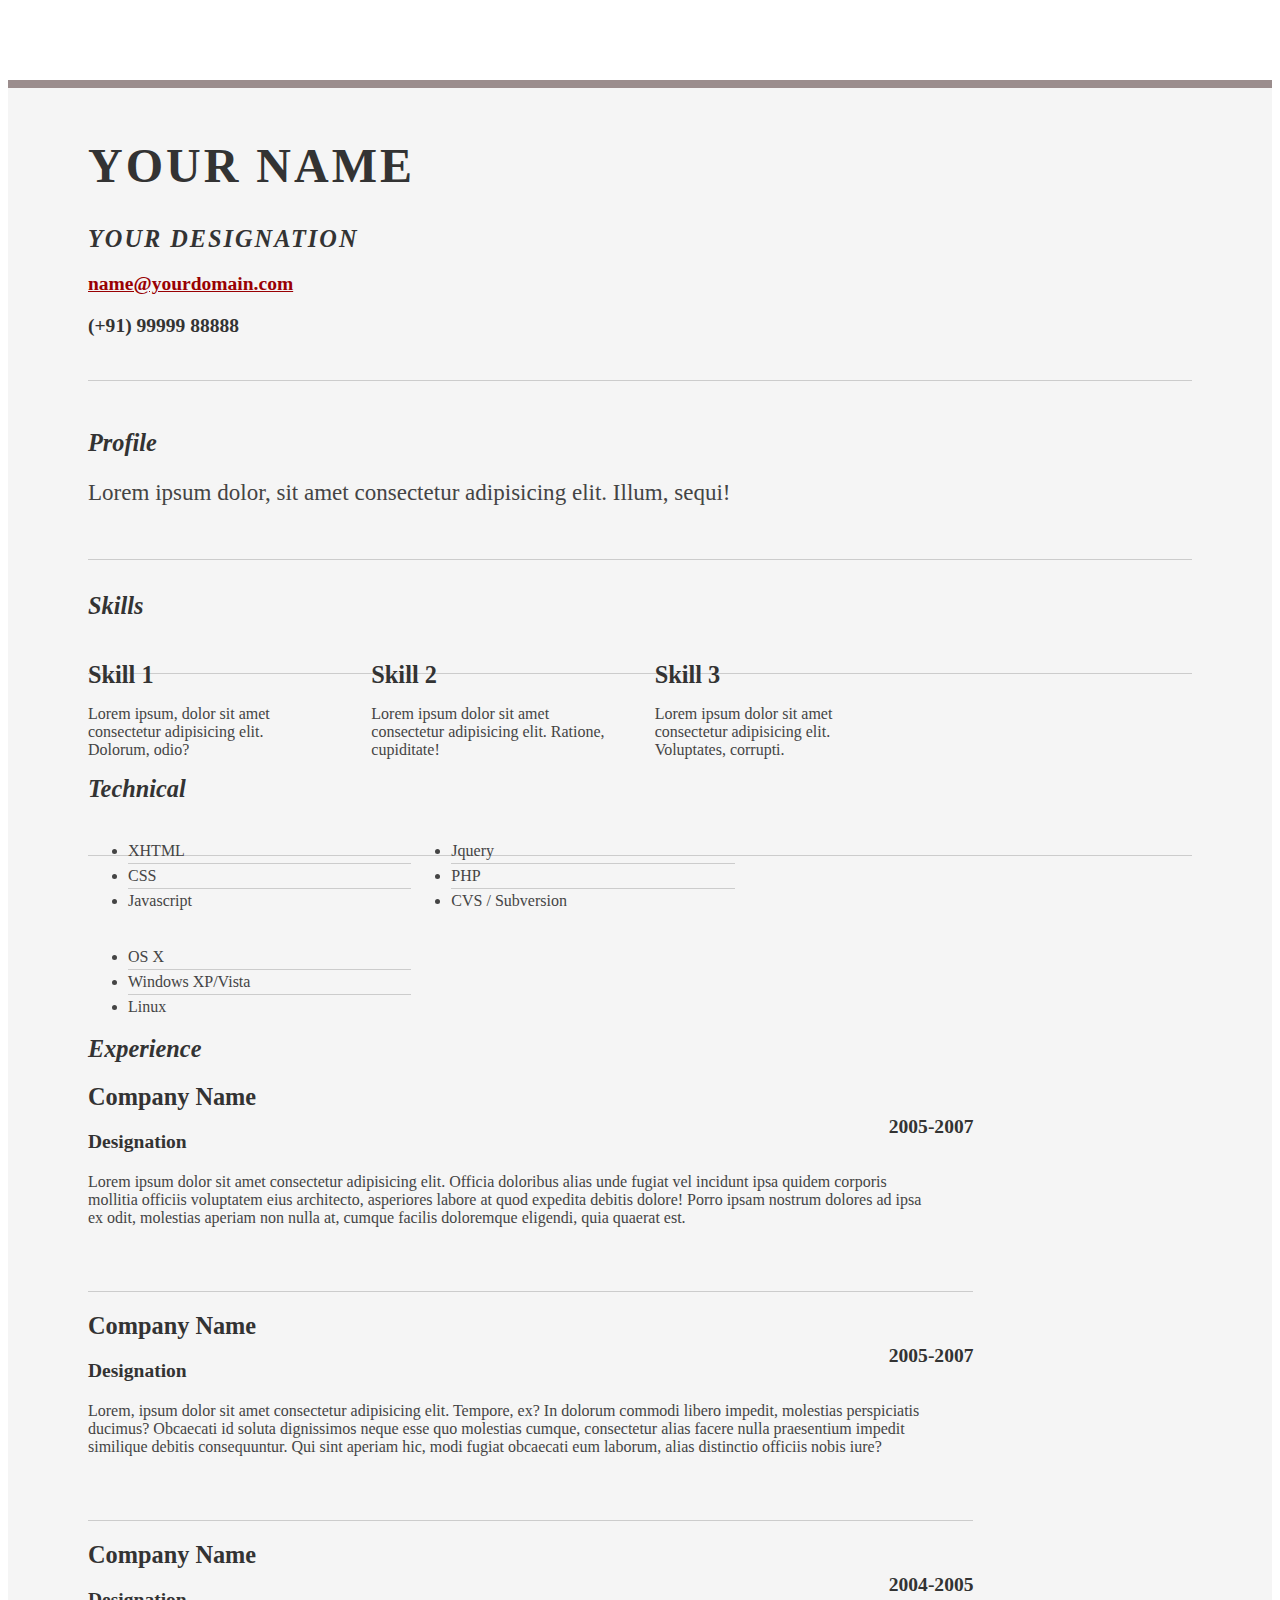
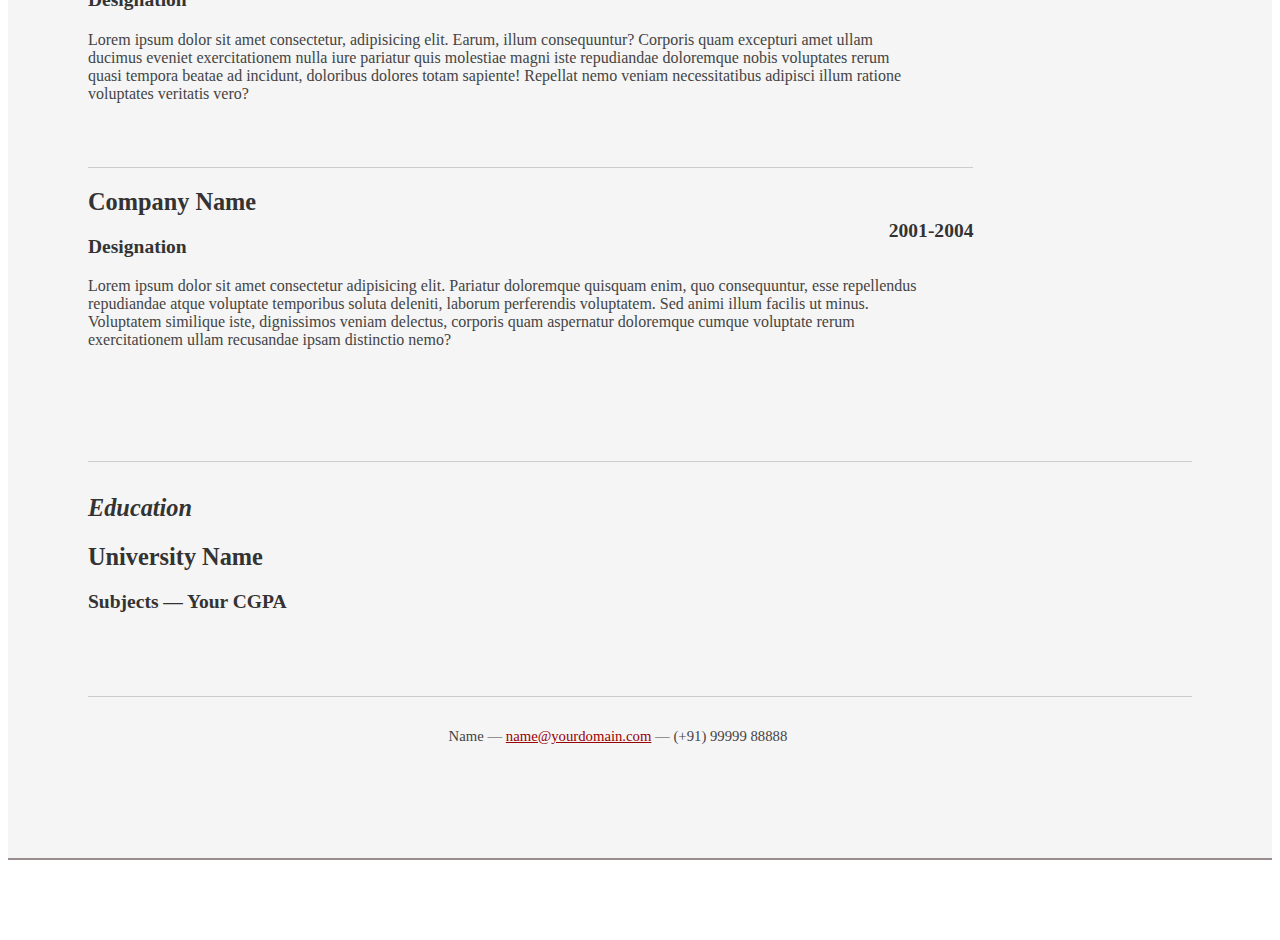
<file: index.html>
<!DOCTYPE html>
<html>

<head>

	<title>Template Resume</title>
	<meta http-equiv="content-type" content="text/html; charset=utf-8" />

	<link rel="stylesheet" type="text/css"
		href="http://yui.yahooapis.com/2.7.0/build/reset-fonts-grids/reset-fonts-grids.css" media="all" />
	<link rel="stylesheet" type="text/css" href="resume.css" media="all" />

</head>

<body>

	<div id="doc2" class="yui-t7">
		<div id="inner">

			<div id="hd">
				<div class="yui-gc">
					<div class="yui-u first">
						<h1>Your Name</h1>
						<h2>Your Designation</h2>
					</div>

					<div class="yui-u">
						<div class="contact-info">

							<h3><a href="mailto:name@yourdomain.com">name@yourdomain.com</a></>
								<h3>(+91) 99999 88888</h3>
						</div>
					</div>
				</div>
			</div>

			<div id="bd">
				<div id="yui-main">
					<div class="yui-b">

						<div class="yui-gf">
							<div class="yui-u first">
								<h2>Profile</h2>
							</div>
							<div class="yui-u">
								<p class="enlarge">
									Lorem ipsum dolor, sit amet consectetur adipisicing elit. Illum, sequi!
								</p>
							</div>
						</div>

						<div class="yui-gf">
							<div class="yui-u first">
								<h2>Skills</h2>
							</div>
							<div class="yui-u">

								<div class="talent">
									<h2>Skill 1</h2>
									<p>Lorem ipsum, dolor sit amet consectetur adipisicing elit. Dolorum, odio?</p>
								</div>

								<div class="talent">
									<h2>Skill 2</h2>
									<p>Lorem ipsum dolor sit amet consectetur adipisicing elit. Ratione, cupiditate!
									</p>
								</div>

								<div class="talent">
									<h2>Skill 3</h2>
									<p>Lorem ipsum dolor sit amet consectetur adipisicing elit. Voluptates, corrupti.
									</p>
								</div>
							</div>
						</div>

						<div class="yui-gf">
							<div class="yui-u first">
								<h2>Technical</h2>
							</div>
							<div class="yui-u">
								<ul class="talent">
									<li>XHTML</li>
									<li>CSS</li>
									<li class="last">Javascript</li>
								</ul>

								<ul class="talent">
									<li>Jquery</li>
									<li>PHP</li>
									<li class="last">CVS / Subversion</li>
								</ul>

								<ul class="talent">
									<li>OS X</li>
									<li>Windows XP/Vista</li>
									<li class="last">Linux</li>
								</ul>
							</div>
						</div>

						<div class="yui-gf">

							<div class="yui-u first">
								<h2>Experience</h2>
							</div>

							<div class="yui-u">

								<div class="job">
									<h2>Company Name</h2>
									<h3>Designation</h3>
									<h4>2005-2007</h4>
									<p>Lorem ipsum dolor sit amet consectetur adipisicing elit. Officia doloribus alias
										unde fugiat vel incidunt ipsa quidem corporis mollitia officiis voluptatem eius
										architecto, asperiores labore at quod expedita debitis dolore! Porro ipsam
										nostrum dolores ad ipsa ex odit, molestias aperiam non nulla at, cumque facilis
										doloremque eligendi, quia quaerat est.</p>
								</div>

								<div class="job">
									<h2>Company Name</h2>
									<h3>Designation</h3>
									<h4>2005-2007</h4>
									<p>Lorem, ipsum dolor sit amet consectetur adipisicing elit. Tempore, ex? In dolorum
										commodi libero impedit, molestias perspiciatis ducimus? Obcaecati id soluta
										dignissimos neque esse quo molestias cumque, consectetur alias facere nulla
										praesentium impedit similique debitis consequuntur. Qui sint aperiam hic, modi
										fugiat obcaecati eum laborum, alias distinctio officiis nobis iure?</p>
								</div>

								<div class="job">
									<h2>Company Name</h2>
									<h3>Designation</h3>
									<h4>2004-2005</h4>
									<p>Lorem ipsum dolor sit amet consectetur, adipisicing elit. Earum, illum
										consequuntur? Corporis quam excepturi amet ullam ducimus eveniet exercitationem
										nulla iure pariatur quis molestiae magni iste repudiandae doloremque nobis
										voluptates rerum quasi tempora beatae ad incidunt, doloribus dolores totam
										sapiente! Repellat nemo veniam necessitatibus adipisci illum ratione voluptates
										veritatis vero?</p>
								</div>


								<div class="job last">
									<h2>Company Name</h2>
									<h3>Designation</h3>
									<h4>2001-2004</h4>
									<p>Lorem ipsum dolor sit amet consectetur adipisicing elit. Pariatur doloremque
										quisquam enim, quo consequuntur, esse repellendus repudiandae atque voluptate
										temporibus soluta deleniti, laborum perferendis voluptatem. Sed animi illum
										facilis ut minus. Voluptatem similique iste, dignissimos veniam delectus,
										corporis quam aspernatur doloremque cumque voluptate rerum exercitationem ullam
										recusandae ipsam distinctio nemo?</p>
								</div>
							</div>
						</div>

						<div class="yui-gf last">
							<div class="yui-u first">
								<h2>Education</h2>
							</div>
							<div class="yui-u">
								<h2>University Name</h2>
								<h3>Subjects &mdash; <strong>Your CGPA</strong> </h3>
							</div>
						</div>
					</div>
				</div>
			</div>

			<div id="ft">
				<p>Name &mdash; <a href="mailto:name@yourdomain.com">name@yourdomain.com</a> &mdash; (+91) 99999 88888
				</p>
			</div>
		</div>
	</div>
</body>

</html>
</file>
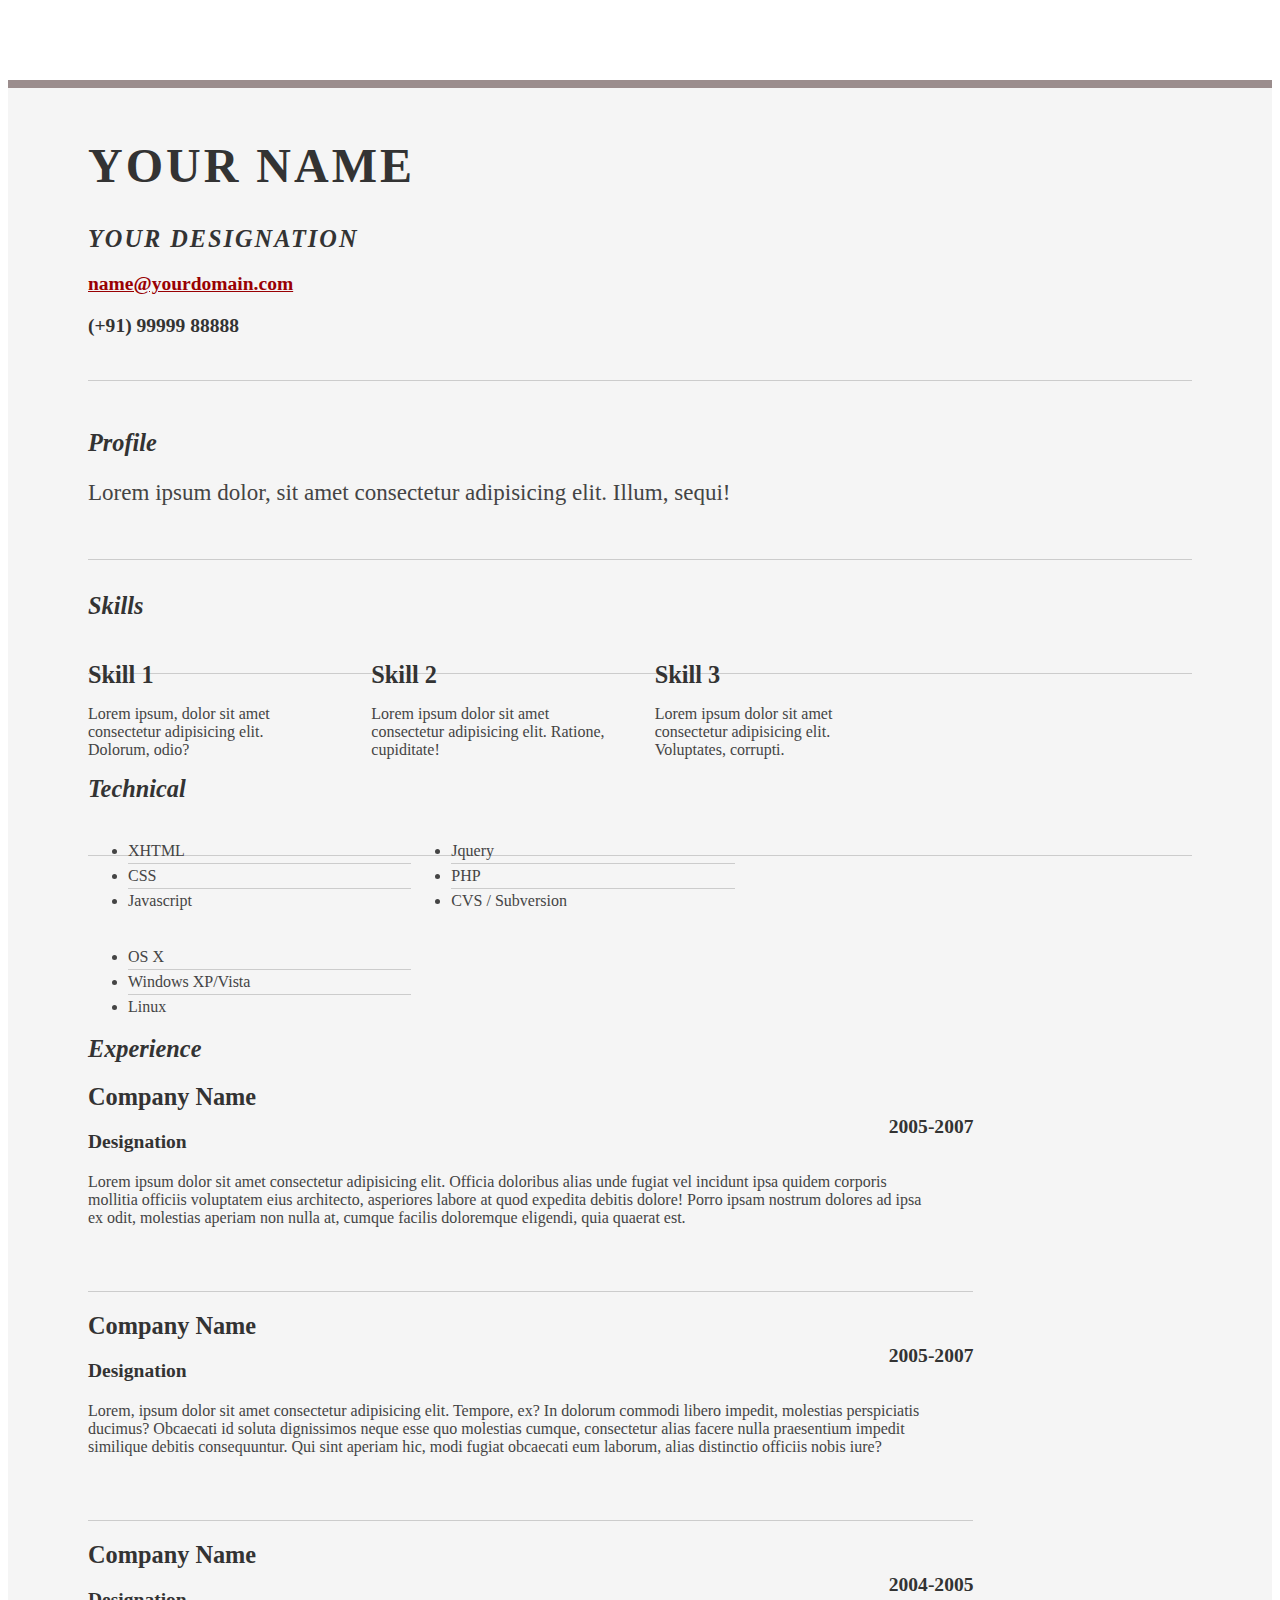
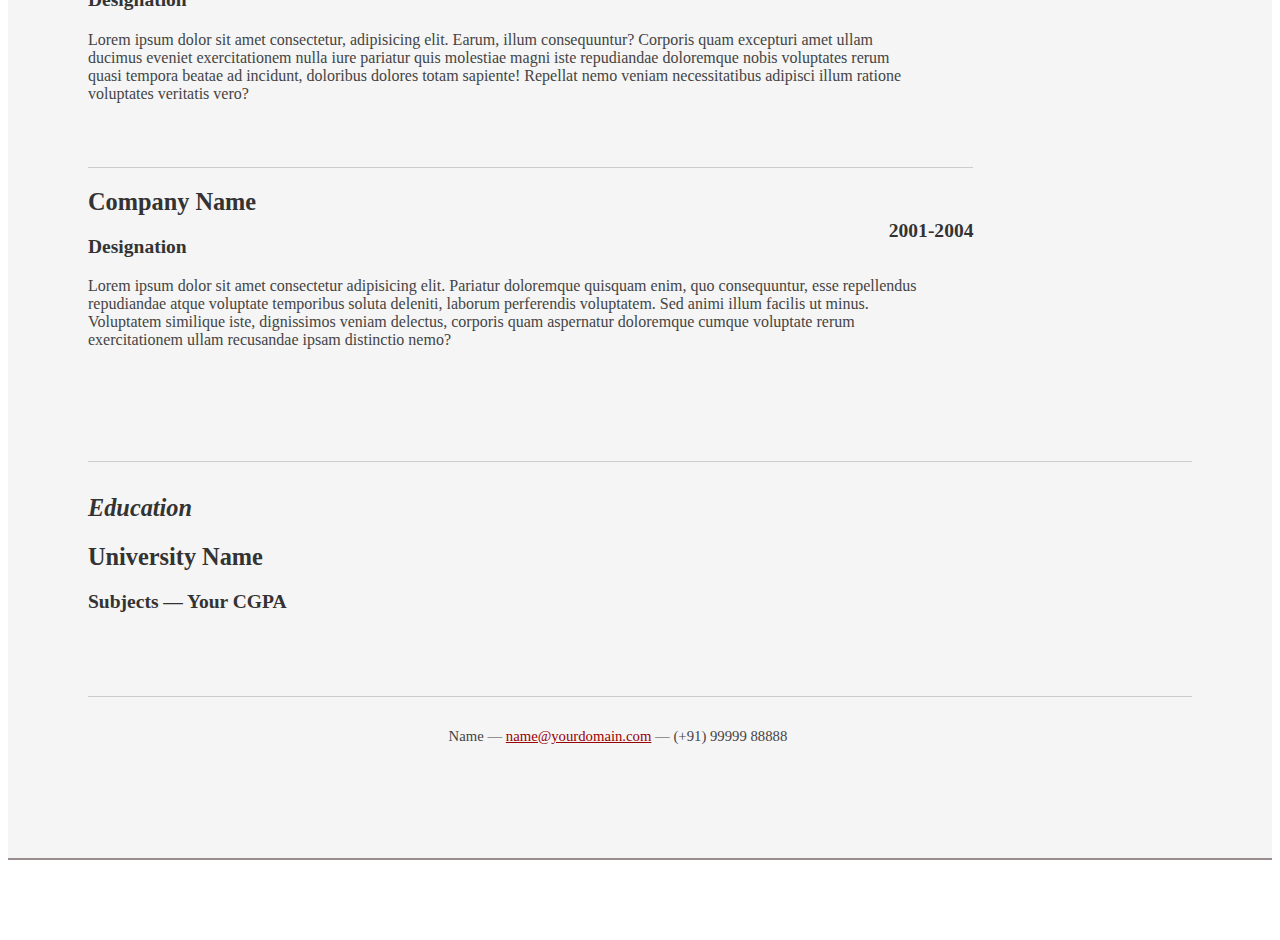
<file: srt-resume.html>
<!DOCTYPE html>
<html>

<head>

	<title>Templete Resume</title>
	<meta http-equiv="content-type" content="text/html; charset=utf-8" />

	<link rel="stylesheet" type="text/css"
		href="http://yui.yahooapis.com/2.7.0/build/reset-fonts-grids/reset-fonts-grids.css" media="all" />
	<link rel="stylesheet" type="text/css" href="resume.css" media="all" />

</head>

<body>

	<div id="doc2" class="yui-t7">
		<div id="inner">

			<div id="hd">
				<div class="yui-gc">
					<div class="yui-u first">
						<h1>Your Name</h1>
						<h2>Your Designation</h2>
					</div>

					<div class="yui-u">
						<div class="contact-info">

							<h3><a href="mailto:name@yourdomain.com">name@yourdomain.com</a></>
								<h3>(+91) 99999 88888</h3>
						</div>
					</div>
				</div>
			</div>

			<div id="bd">
				<div id="yui-main">
					<div class="yui-b">

						<div class="yui-gf">
							<div class="yui-u first">
								<h2>Profile</h2>
							</div>
							<div class="yui-u">
								<p class="enlarge">
									Lorem ipsum dolor, sit amet consectetur adipisicing elit. Illum, sequi!
								</p>
							</div>
						</div>

						<div class="yui-gf">
							<div class="yui-u first">
								<h2>Skills</h2>
							</div>
							<div class="yui-u">

								<div class="talent">
									<h2>Skill 1</h2>
									<p>Lorem ipsum, dolor sit amet consectetur adipisicing elit. Dolorum, odio?</p>
								</div>

								<div class="talent">
									<h2>Skill 2</h2>
									<p>Lorem ipsum dolor sit amet consectetur adipisicing elit. Ratione, cupiditate!
									</p>
								</div>

								<div class="talent">
									<h2>Skill 3</h2>
									<p>Lorem ipsum dolor sit amet consectetur adipisicing elit. Voluptates, corrupti.
									</p>
								</div>
							</div>
						</div>

						<div class="yui-gf">
							<div class="yui-u first">
								<h2>Technical</h2>
							</div>
							<div class="yui-u">
								<ul class="talent">
									<li>XHTML</li>
									<li>CSS</li>
									<li class="last">Javascript</li>
								</ul>

								<ul class="talent">
									<li>Jquery</li>
									<li>PHP</li>
									<li class="last">CVS / Subversion</li>
								</ul>

								<ul class="talent">
									<li>OS X</li>
									<li>Windows XP/Vista</li>
									<li class="last">Linux</li>
								</ul>
							</div>
						</div>

						<div class="yui-gf">

							<div class="yui-u first">
								<h2>Experience</h2>
							</div>

							<div class="yui-u">

								<div class="job">
									<h2>Company Name</h2>
									<h3>Designation</h3>
									<h4>2005-2007</h4>
									<p>Lorem ipsum dolor sit amet consectetur adipisicing elit. Officia doloribus alias
										unde fugiat vel incidunt ipsa quidem corporis mollitia officiis voluptatem eius
										architecto, asperiores labore at quod expedita debitis dolore! Porro ipsam
										nostrum dolores ad ipsa ex odit, molestias aperiam non nulla at, cumque facilis
										doloremque eligendi, quia quaerat est.</p>
								</div>

								<div class="job">
									<h2>Company Name</h2>
									<h3>Designation</h3>
									<h4>2005-2007</h4>
									<p>Lorem, ipsum dolor sit amet consectetur adipisicing elit. Tempore, ex? In dolorum
										commodi libero impedit, molestias perspiciatis ducimus? Obcaecati id soluta
										dignissimos neque esse quo molestias cumque, consectetur alias facere nulla
										praesentium impedit similique debitis consequuntur. Qui sint aperiam hic, modi
										fugiat obcaecati eum laborum, alias distinctio officiis nobis iure?</p>
								</div>

								<div class="job">
									<h2>Company Name</h2>
									<h3>Designation</h3>
									<h4>2004-2005</h4>
									<p>Lorem ipsum dolor sit amet consectetur, adipisicing elit. Earum, illum
										consequuntur? Corporis quam excepturi amet ullam ducimus eveniet exercitationem
										nulla iure pariatur quis molestiae magni iste repudiandae doloremque nobis
										voluptates rerum quasi tempora beatae ad incidunt, doloribus dolores totam
										sapiente! Repellat nemo veniam necessitatibus adipisci illum ratione voluptates
										veritatis vero?</p>
								</div>


								<div class="job last">
									<h2>Company Name</h2>
									<h3>Designation</h3>
									<h4>2001-2004</h4>
									<p>Lorem ipsum dolor sit amet consectetur adipisicing elit. Pariatur doloremque
										quisquam enim, quo consequuntur, esse repellendus repudiandae atque voluptate
										temporibus soluta deleniti, laborum perferendis voluptatem. Sed animi illum
										facilis ut minus. Voluptatem similique iste, dignissimos veniam delectus,
										corporis quam aspernatur doloremque cumque voluptate rerum exercitationem ullam
										recusandae ipsam distinctio nemo?</p>
								</div>
							</div>
						</div>

						<div class="yui-gf last">
							<div class="yui-u first">
								<h2>Education</h2>
							</div>
							<div class="yui-u">
								<h2>University Name</h2>
								<h3>Subjects &mdash; <strong>Your CGPA</strong> </h3>
							</div>
						</div>
					</div>
				</div>
			</div>

			<div id="ft">
				<p>Name &mdash; <a href="mailto:name@yourdomain.com">name@yourdomain.com</a> &mdash; (+91) 99999 88888
				</p>
			</div>
		</div>
	</div>
</body>

</html>
</file>
<file: resume.css>
.msg {
  padding: 10px;
  background: #222;
  position: relative;
}
.msg h1 {
  color: #fff;
}
.msg a {
  margin-left: 20px;
  background: #408814;
  color: white;
  padding: 4px 8px;
  text-decoration: none;
}
.msg a:hover {
  background: #266400;
}

body {
  font-family: Georgia;
  color: #444;
}
#inner {
  padding: 10px 80px;
  margin: 80px auto;
  background: #f5f5f5;
  border: solid rgb(155, 141, 141);
  border-width: 8px 0 2px 0;
}
.yui-gf {
  margin-bottom: 2em;
  padding-bottom: 2em;
  border-bottom: 1px solid #ccc;
}

#hd {
  margin: 2.5em 0 3em 0;
  padding-bottom: 1.5em;
  border-bottom: 1px solid #ccc;
}
#hd h2 {
  text-transform: uppercase;
  letter-spacing: 2px;
}
#bd,
#ft {
  margin-bottom: 2em;
}

#ft {
  padding: 1em 0 5em 0;
  font-size: 92%;
  border-top: 1px solid #ccc;
  text-align: center;
}
#ft p {
  margin-bottom: 0;
  text-align: center;
}

#hd h1 {
  font-size: 48px;
  text-transform: uppercase;
  letter-spacing: 3px;
}
h2 {
  font-size: 152%;
}
h3,
h4 {
  font-size: 122%;
}
h1,
h2,
h3,
h4 {
  color: #333;
}
p {
  font-size: 100%;
  line-height: 18px;
  padding-right: 3em;
}
a {
  color: #990003;
}
a:hover {
  text-decoration: none;
}
strong {
  font-weight: bold;
}
li {
  line-height: 24px;
  border-bottom: 1px solid #ccc;
}
p.enlarge {
  font-size: 144%;
  padding-right: 6.5em;
  line-height: 24px;
}
p.enlarge span {
  color: #000;
}
.contact-info {
  margin-top: 7px;
}
.first h2 {
  font-style: italic;
}
.last {
  border-bottom: 0;
}

a#pdf {
  display: block;
  float: left;
  background: #666;
  color: white;
  padding: 6px 50px 6px 12px;
  margin-bottom: 6px;
  text-decoration: none;
}
a#pdf:hover {
  background: #222;
}

.job {
  position: relative;
  margin-bottom: 1em;
  padding-bottom: 1em;
  border-bottom: 1px solid #ccc;
}
.job h4 {
  position: absolute;
  top: 0.35em;
  right: 0;
}
.job p {
  margin: 0.75em 0 3em 0;
}

.last {
  border: none;
}
.skills-list {
}
.skills-list ul {
  margin: 0;
}
.skills-list li {
  margin: 3px 0;
  padding: 3px 0;
}
.skills-list li span {
  font-size: 152%;
  display: block;
  margin-bottom: -2px;
  padding: 0;
}
.talent {
  width: 32%;
  float: left;
}
.talent h2 {
  margin-bottom: 6px;
}

#srt-ttab {
  margin-bottom: 100px;
  text-align: center;
}
#srt-ttab img.last {
  margin-top: 20px;
}

.yui-gf .yui-u {
  width: 80.2%;
}
.yui-gf div.first {
  width: 12.3%;
}
</file>
